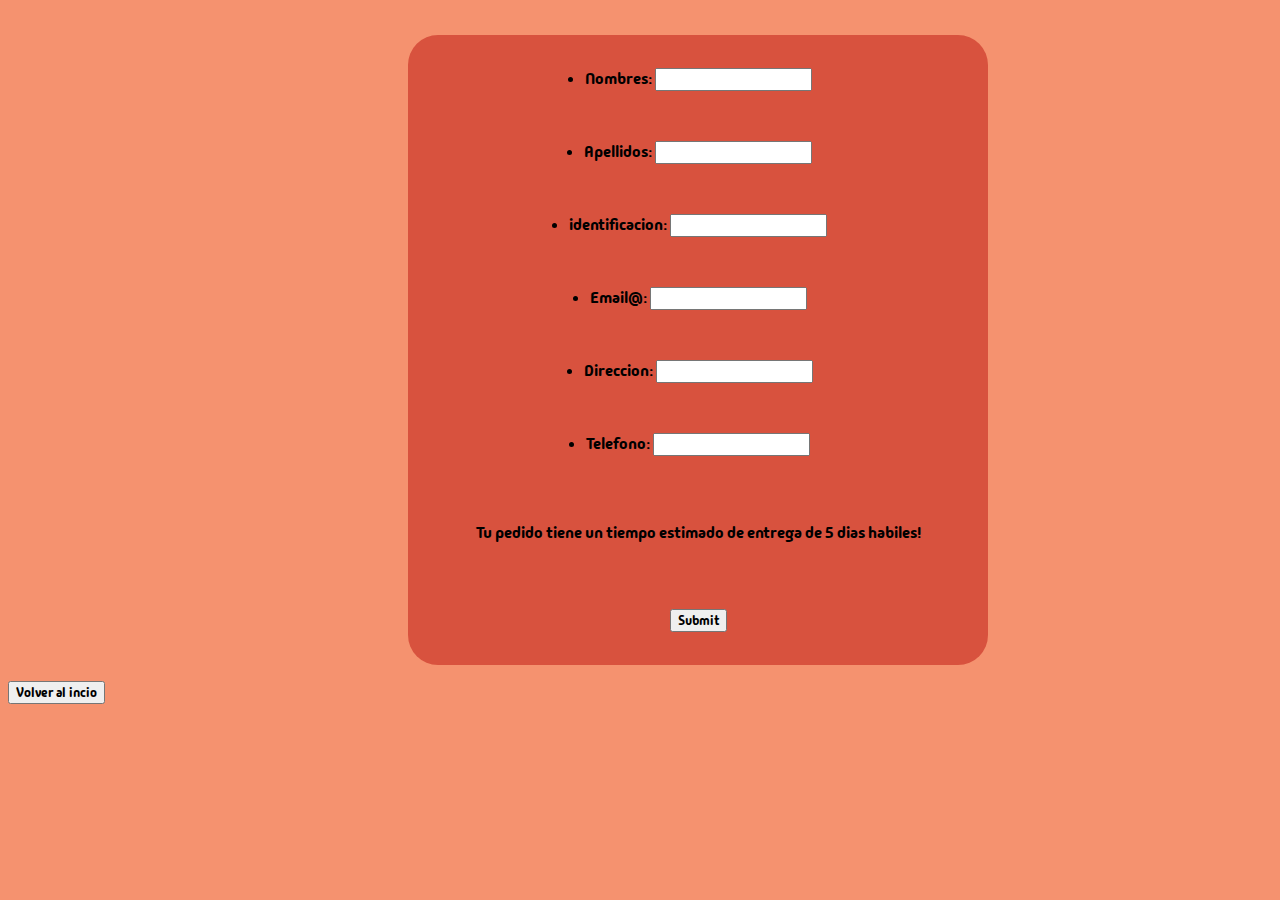
<file: formulario.html>
<!DOCTYPE html>
<html lang="en">
<head>
    <meta charset="UTF-8">
    <meta name="viewport" content="width=device-width, initial-scale=1.0">
    <title>Document</title>
    <link rel="stylesheet" href="formulario.css">
</head>
<body>
    <form id="formulario">
    <ul class="formulario">
        <li>
            <label for="name">Nombres:</label>
            <input type="text" id="name" name="name" required>
        </li>
        <li>
            <label for="lastname">Apellidos:</label>
            <input type="text" id="lastname" name="lastname" required>
        </li>
        <li>
            <label for="id">identificacion:</label>
            <input type="text" id="identificacion" name="identificacion" required>
        </li>
        <li>
            <label for="email">Email@: </label>
            <input type="text" id="email" name="email" required>
        </li>
        <li>
            <label for="text">Direccion:</label>
            <input type="text" id="direccion" name="Direccion" required> 
        </li>

        <li>
            <label for="number">Telefono:</label>
            <input type="text" id="telefono" name="Telefono"required>
        </li>
        <p>Tu pedido tiene un tiempo estimado de entrega de 5 dias habiles!</p>

        
     <input type="submit">
        
          
        
     </ul>
</form>
<a href="index.html">
    <button type="button" class="btn-close"  aria-label="Close">Volver al incio</button>
 </a>
</body>
</html>
</file>
<file: formulario.css>
@import url('https://fonts.googleapis.com/css2?family=Madimi+One&display=swap');
*{
  font-family: "Madimi One", sans-serif;
  font-weight: 400;
  font-style: normal;
}
  body{
    background-color: #f5926f; 
  }

  .formulario{
    display: flex;
    flex-direction: column;
    gap: 50px;
    width:500PX;
    height: 550PX;
    background-color: #d8523e;
    padding: 40PX;
    border-radius: 30PX;
    justify-content: center;
    margin-left: 400px;
    margin-top: 35px;
    align-items: center;
    cursor: pointer;


  }
</file>
